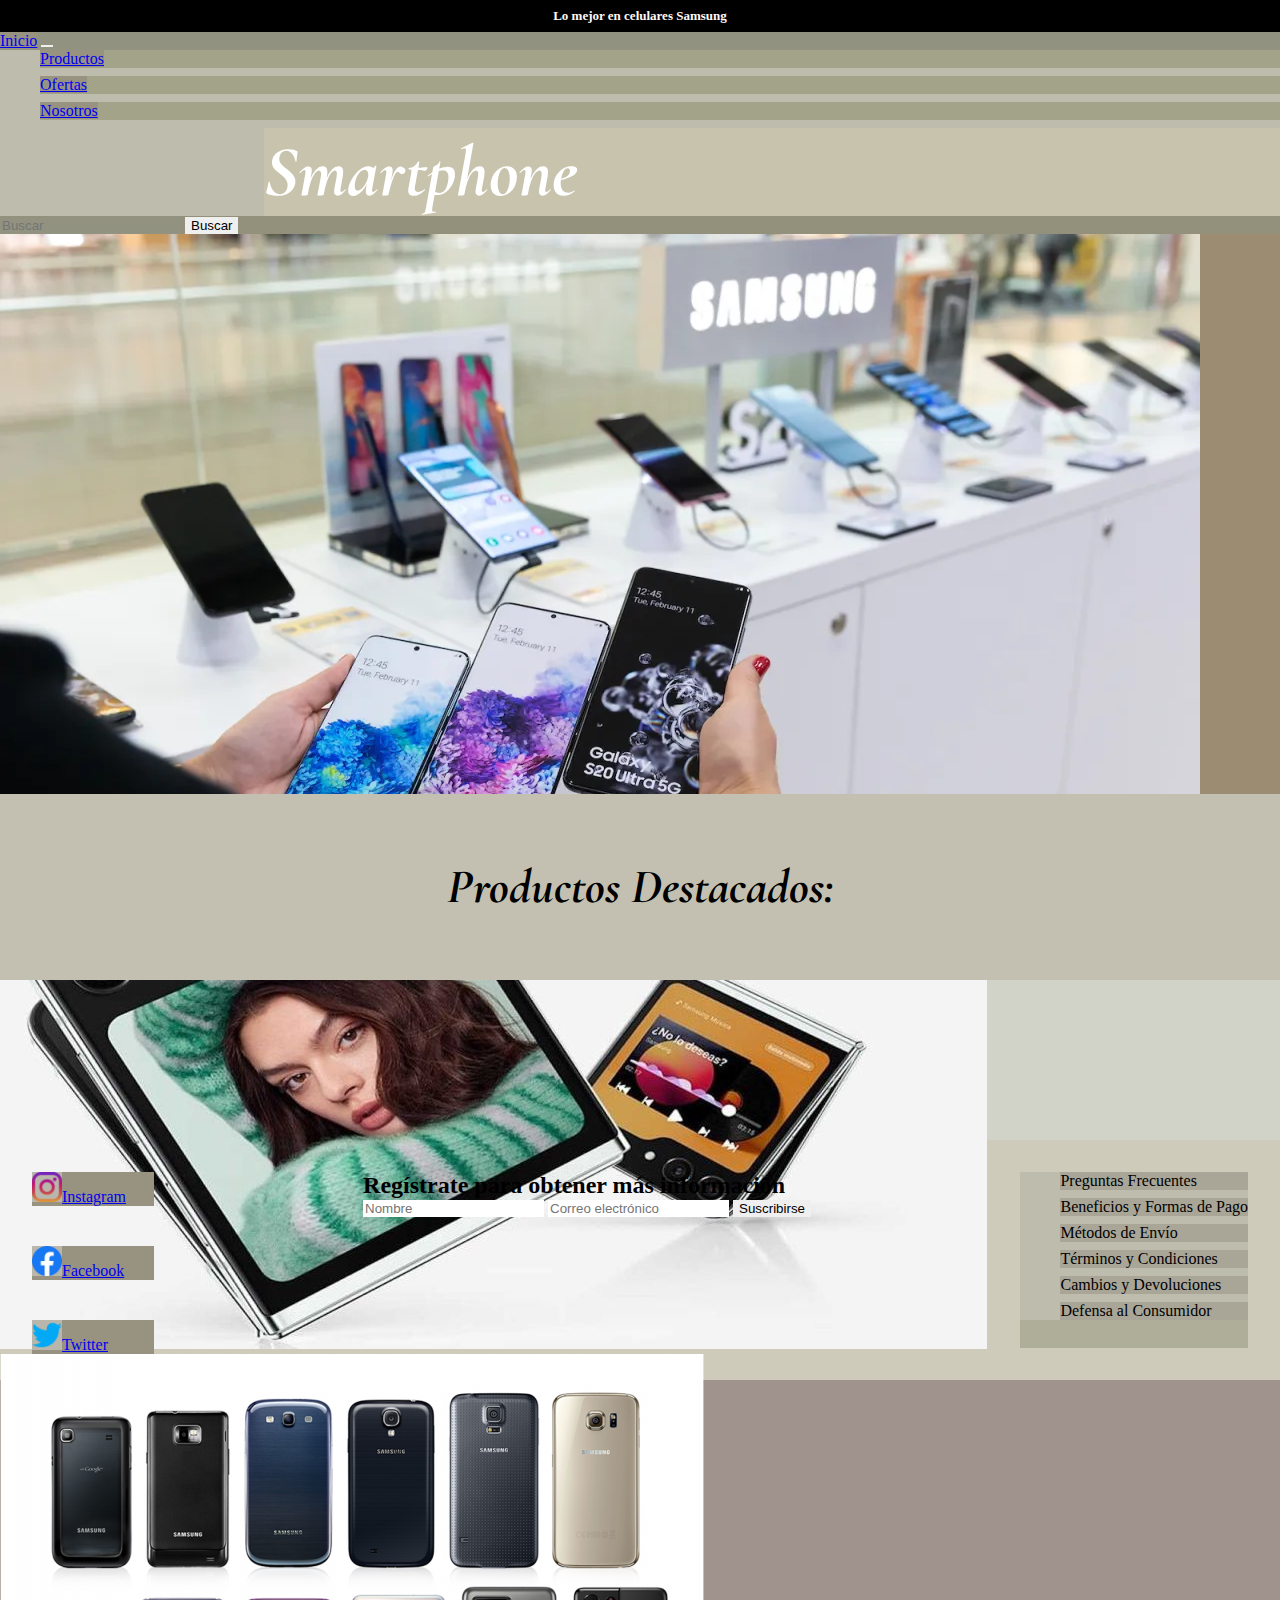
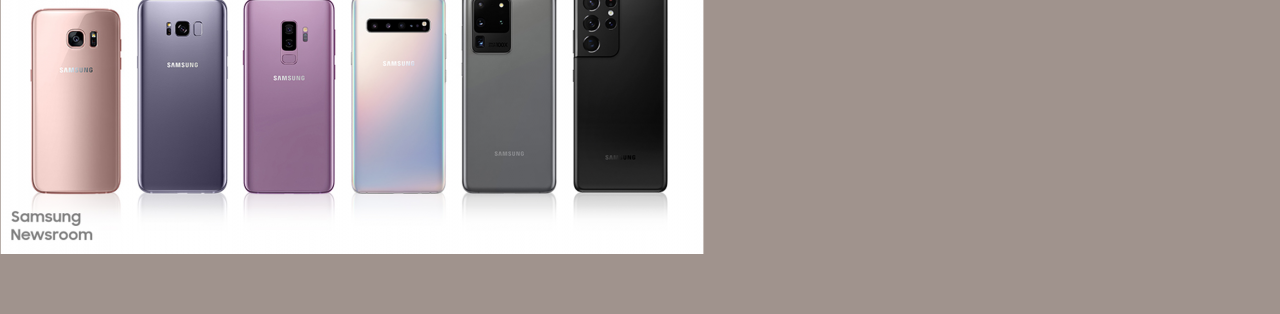
<file: index.html>
<!DOCTYPE html>
<html lang="es">
  <head>
    <meta charset="UTF-8" />
    <meta name="viewport" content="width=device-width, initial-scale=1.0" />
    <meta name="author" content="Martinez Gustavo A" />
    <meta name="description" content="Venta de celulares, Samsung galaxy" />
    <meta name="keywords" content="HTML, CSS, Javascript" />
    <link rel="stylesheet" href="./CSS/style.css" />
    <link rel="preconnect" href="https://fonts.googleapis.com" />
    <link rel="preconnect" href="https://fonts.gstatic.com" crossorigin />
    <link
      href="https://fonts.googleapis.com/css2?family=Belanosima&family=Cormorant+Garamond:ital,wght@0,300;0,400;0,500;0,600;0,700;1,500;1,600;1,700&family=Inter:wght@200;300;400;500;600;700&family=Poppins:ital,wght@0,200;0,300;0,500;1,600&family=Roboto:wght@100;300;400;500;700;900&display=swap"
      rel="stylesheet"
    />
    <link
      href="https://cdn.jsdelivr.net/npm/bootstrap@5.3.0/dist/css/bootstrap.min.css"
      rel="stylesheet"
      integrity="sha384-9ndCyUaIbzAi2FUVXJi0CjmCapSmO7SnpJef0486qhLnuZ2cdeRhO02iuK6FUUVM"
      crossorigin="anonymous"
    />
    <script
      src="https://cdn.jsdelivr.net/npm/bootstrap@5.1.3/dist/js/bootstrap.bundle.min.js"
      integrity="sha384-ka7Sk0Gln4gmtz2MlQnikT1wXgYsOg+OMhuP+IlRH9sENBO0LRn5q+8nbTov4+1p"
      crossorigin="anonymous"
    ></script>
    <link
      rel="icon"
      href="./IMG/icons8-celulares-48.png"
      type="imagen/x-icon"
    />
    <title>Smathphone</title>
  </head>
  <body>
    <header>
      <nav class="mini-nav">
        <h3>Lo mejor en celulares Samsung</h3>
      </nav>
      <nav class="navbar navbar-expand-xl navbar-dark">
        <div class="container-fluid">
          <a class="navbar-brand" href="#">Inicio</a>
          <button
            class="navbar-toggler"
            type="button"
            data-bs-toggle="collapse"
            data-bs-target="#navbarDark"
            aria-controls="navbarDark"
            aria-expanded="false"
            aria-label="Toggle navigation"
          >
            <span class="navbar-toggler-icon"></span>
          </button>
          <div class="collapse navbar-collapse show" id="navbarDark">
            <ul class="navbar-nav me-auto mb-xl-0">
              <li class="nav-item">
                <a class="nav-link active" aria-current="page" href="#"
                  >Productos</a
                >
              </li>
              <li class="nav-item">
                <a class="nav-link active" href="#">Ofertas</a>
              </li>
              <li class="nav-item">
                <a
                  class="nav-link active"
                  href="#"
                  tabindex="-1"
                  aria-disabled="true"
                  >Nosotros</a
                >
              </li>
              <div class="nombre-ecommerce">
                <h2>Smartphone</h2>
              </div>
            </ul>

            <form class="d-flex">
              <input
                class="form-control me-2"
                type="search"
                placeholder="Buscar"
                aria-label="Search"
              />
              <button class="btn btn-outline-light" type="submit">
                Buscar
              </button>
            </form>
            <div class="container-carrito">
              <a href="#"
                ><i><img src="./IMG/cart-shopping-solid.svg" alt="" /></i
              ></a>
            </div>
          </div>
        </div>
      </nav>

      <div
        id="carouselWithControls"
        class="carousel slide"
        data-bs-ride="carousel"
      >
        <div class="carousel-inner">
          <div class="carousel-item active">
            <img
              src="./IMG/CAROUSELL/tipos-de-celulares-samsung 3.webp"
              class="d-block w-100"
              alt="Slide 1"
            />
          </div>
          <div class="carousel-item">
            <img
              src="./IMG/CAROUSELL/samsung-2.jpg"
              class="d-block w-100"
              alt="Slide 2"
            />
          </div>
          <div class="carousel-item">
            <img
              src="./IMG/CAROUSELL/Samsung_Galaxy_S-1.png"
              class="d-block w-100"
              alt="Slide 3"
            />
          </div>
        </div>
        <a
          class="carousel-control-prev"
          href="#carouselWithControls"
          role="button"
          data-bs-slide="prev"
        >
          <span class="carousel-control-prev-icon" aria-hidden="true"></span>
          <span class="visually-hidden">Previous</span>
        </a>
        <a
          class="carousel-control-next"
          href="#carouselWithControls"
          role="button"
          data-bs-slide="next"
        >
          <span class="carousel-control-next-icon" aria-hidden="true"></span>
          <span class="visually-hidden">Next</span>
        </a>
      </div>
    </header>

    <h1>Productos Destacados:</h1>

    <main>
      <div id="productos-container"></div>
    </main>

    <footer>
      <div class="container-flex-redes">
        <a href="https://www.instagram.com/">
          <img
            src="./IMG/REDES/instagram.png"
            class="png-redes"
            alt="Nuestro Instagram"
          />Instagram</a
        >
        <a href="https://es-la.facebook.com/">
          <img
            src="./IMG/REDES/facebook.png"
            class="png-redes"
            alt="Nuestro Facebook"
          />Facebook</a
        >
        <a href="https://twitter.com/">
          <img
            src="./IMG/REDES/gorjeo.png"
            class="png-redes"
            alt="Nuestro Twitter"
          />Twitter</a
        >
      </div>

      <section>
        <h2>Regístrate para obtener más información</h2>
        <form>
          <input type="text" placeholder="Nombre" required />
          <input type="email" placeholder="Correo electrónico" required />
          <button type="submit" onclick="submitForm()">Suscribirse</button>
        </form>
      </section>

      <div class="preguntas-frecuentes">
        <ul>
          <li>Preguntas Frecuentes</li>
          <li>Beneficios y Formas de Pago</li>
          <li>Métodos de Envío</li>
          <li>Términos y Condiciones</li>
          <li>Cambios y Devoluciones</li>
          <li>Defensa al Consumidor</li>
        </ul>
      </div>
    </footer>

    <script src="script.js"></script>
  </body>
</html>
</file>
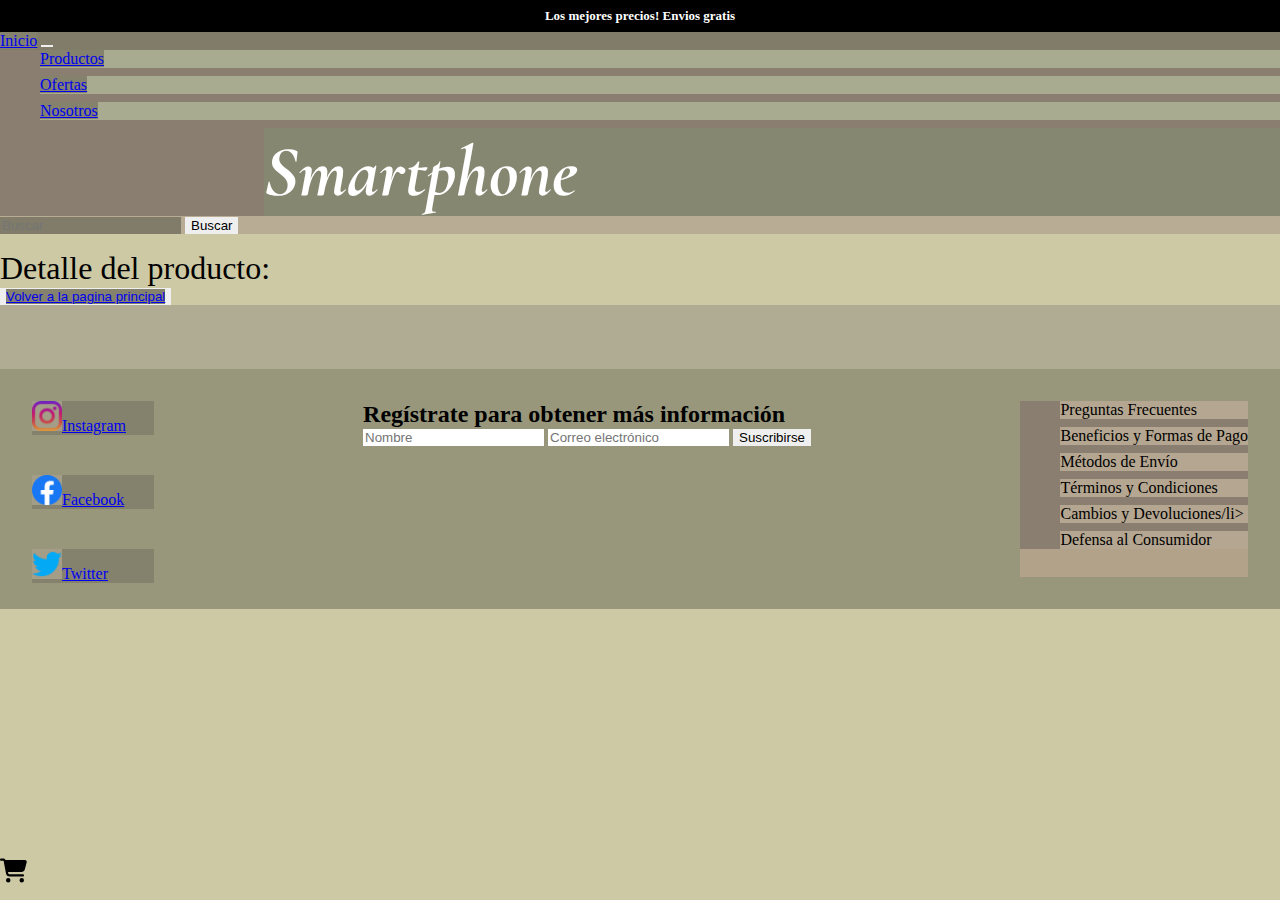
<file: index2.html>
<!DOCTYPE html>
<html lang="en">
  <head>
    <meta charset="UTF-8" />
    <meta name="viewport" content="width=device-width, initial-scale=1.0" />
    <link rel="stylesheet" href="./CSS/style2.css" />
    <link rel="preconnect" href="https://fonts.googleapis.com" />
    <link rel="preconnect" href="https://fonts.gstatic.com" crossorigin />
    <link rel="preconnect" href="https://fonts.googleapis.com" />
    <link rel="preconnect" href="https://fonts.gstatic.com" crossorigin />
    <link
      href="https://fonts.googleapis.com/css2?family=Belanosima&family=Cormorant+Garamond:ital,wght@0,300;0,400;0,500;0,600;0,700;1,300;1,500;1,600;1,700&family=Inter:wght@200;300;400;500;600;700&family=Poppins:ital,wght@0,200;0,300;0,500;1,600&family=Roboto:wght@100;300;400;500;700;900&display=swap"
      rel="stylesheet"
    />
    <link
      href="https://cdn.jsdelivr.net/npm/bootstrap@5.3.0/dist/css/bootstrap.min.css"
      rel="stylesheet"
      integrity="sha384-9ndCyUaIbzAi2FUVXJi0CjmCapSmO7SnpJef0486qhLnuZ2cdeRhO02iuK6FUUVM"
      crossorigin="anonymous"
    />
    <script
      src="https://cdn.jsdelivr.net/npm/bootstrap@5.1.3/dist/js/bootstrap.bundle.min.js"
      integrity="sha384-ka7Sk0Gln4gmtz2MlQnikT1wXgYsOg+OMhuP+IlRH9sENBO0LRn5q+8nbTov4+1p"
      crossorigin="anonymous"
    ></script>
    <link rel="stylesheet" href="./CSS/style2.css" />
    <link
      rel="icon"
      href="./IMG/icons8-celulares-48.png"
      type="imagen/x-icon"
    />
    <title>Producto</title>
  </head>
  <body>
    <header>
      <nav class="mini-nav">
        <h3>Los mejores precios! Envios gratis</h3>
      </nav>
      <nav class="navbar navbar-expand-xl navbar-dark">
        <div class="container-fluid">
          <a class="navbar-brand" href="#">Inicio</a>
          <button
            class="navbar-toggler"
            type="button"
            data-bs-toggle="collapse"
            data-bs-target="#navbarDark"
            aria-controls="navbarDark"
            aria-expanded="false"
            aria-label="Toggle navigation"
          >
            <span class="navbar-toggler-icon"></span>
          </button>
          <div class="collapse navbar-collapse show" id="navbarDark">
            <ul class="navbar-nav me-auto mb-xl-0">
              <li class="nav-item">
                <a class="nav-link active" aria-current="page" href="#"
                  >Productos</a
                >
              </li>
              <li class="nav-item">
                <a class="nav-link active" href="#">Ofertas</a>
              </li>
              <li class="nav-item">
                <a
                  class="nav-link active"
                  href="#"
                  tabindex="-1"
                  aria-disabled="true"
                  >Nosotros</a
                >
              </li>
              <div class="nombre-ecommerce">
                <h2>Smartphone</h2>
              </div>
            </ul>

            <form class="d-flex">
              <input
                class="form-control me-2"
                type="search"
                placeholder="Buscar"
                aria-label="Search"
              />
              <button class="btn btn-outline-light" type="submit">
                Buscar
              </button>
            </form>
            <div class="container-carrito">
              <a href=""
                ><i><img src="./IMG/cart-shopping-solid.svg" alt="" /></i
              ></a>
            </div>
          </div>
        </div>
      </nav>
    </header>

    <h1>Detalle del producto:</h1>
    <button><a href="index.html">Volver a la pagina principal</a></button>

    <main>
      <div id="detalle-producto"></div>
    </main>

    <footer>
      <div class="container-flex-redes">
        <a href="https://www.instagram.com/">
          <img
            src="./IMG/REDES/instagram.png"
            class="png-redes"
            alt="Nuestro Instagram"
          />Instagram</a
        >
        <a href="https://es-la.facebook.com/">
          <img
            src="./IMG/REDES/facebook.png"
            class="png-redes"
            alt="Nuestro Facebook"
          />Facebook</a
        >
        <a href="https://twitter.com/">
          <img
            src="./IMG/REDES/gorjeo.png"
            class="png-redes"
            alt="Nuestro Twitter"
          />Twitter</a
        >
      </div>

      <section>
        <h2>Regístrate para obtener más información</h2>
        <form>
          <input type="text" placeholder="Nombre" required />
          <input type="email" placeholder="Correo electrónico" required />
          <button type="submit" onclick="submitForm()">Suscribirse</button>
        </form>
      </section>

      <div class="preguntas-frecuentes">
        <ul>
          <li>Preguntas Frecuentes</li>
          <li>Beneficios y Formas de Pago</li>
          <li>Métodos de Envío</li>
          <li>Términos y Condiciones</li>
          <li>Cambios y Devoluciones/li></li>
          <li>Defensa al Consumidor</li>
        </ul>
      </div>
    </footer>
    <script src="detalleproducto.js"></script>
  </body>
</html>
</file>
<file: CSS/style.css>
* {
  box-sizing: border-box;
  margin: 0%;
  border: 0;
}

body {
  width: 100%;
  height: 100%;
  background-color: #a0938d;
}

header {
  background-color: #9c8c72;
  margin: 0%;
}

.mini-nav {
  background-color: black;
  width: 100%;
  height: 2rem;
  display: flex;
  justify-content: center;
  align-items: center;
}

.mini-nav > h3 {
  color: rgb(253, 250, 250);
  font-size: small;
}

header > nav {
  color: #cacac7;
  padding: 0%;
  margin: 0%;
}

#navbarDark > form {
  margin-right: 5rem;
}

#navbarDark > ul > li {
  background-color: #a2a389;
}

#navbarDark {
  background-color: #93917b;
}
.container-fluid,
.form-control {
  background-color: #929280;
  color: #b6b093;
}

.nombre-ecommerce {
  background-color: rgb(200, 195, 172);
  margin-left: 14rem;
  color: white;
  font-family: "Cormorant Garamond", serif;
  font-size: 3rem;
  font-style: italic;
  font-weight: 700;

  padding: 0;
}

.container-carrito {
  margin-right: 6rem;
}

i > img {
  position: absolute;
  width: 1.7rem;
  height: 1.7rem;
  margin-right: 10rem;
  bottom: 1rem;
}

#carouselWithControls {
  width: 100%;
  height: 35rem;
}

.carousel-inner {
  width: 100%;
  height: 35rem;
}

.carousel-item {
  width: 100%;
  height: 35rem;
}

main {
  width: 100%;

  padding: 0rem 10rem 10rem;
  background-color: #d2d3c8;
  margin: 0;
  display: flex;
  justify-content: center;
}

body > h1 {
  margin-bottom: 0%;
  font-size: 3rem;
  font-style: italic;
  text-align: center;
  padding: 4rem;
  font-family: "Cormorant Garamond", serif;

  position: relative;
  top: 0rem;
  margin-bottom: 0px;
  background-color: #c3c0b2;
}

#productos-container {
  display: flex;
  flex-direction: row;
  flex-wrap: wrap;
  justify-content: center;
  gap: 5rem;
}

.div-item {
  padding: 5rem, 0rem;
  display: flex;
  justify-content: center;
  flex-direction: column;
  width: 250px;
  height: 480px;

  background-color: #a8a08c;
  box-shadow: 0 4px 6px rgba(0, 0, 0, 0.1);

  &:hover {
    background-color: #c3beaf;
  }
}

.div-item > img {
  width: 200px;
  height: 200px;
  position: relative;
  right: -24px;
  top: -20px;
}

.div-item > h3 {
  font-size: 20px;
}

.div-item > .ver-mas {
  color: black;
  background-color: #b9b5a4;
  position: relative;
  top: 2rem;
  margin-bottom: 0.5rem;

  &:hover {
    background-color: #b9b8a3;
  }
}

.div-item > .agregar-carrito {
  color: black;
  background-color: #a6a491;
  position: relative;
  top: 2rem;

  &:hover {
    background-color: #c4beae;
  }
}

.decoration {
  width: 100%;
  height: 10%;
}

.cart-small {
  width: 1.2rem;
  height: 1.2rem;
  margin-left: -30px;
  position: absolute;
  bottom: 0.2rem;
}

footer {
  width: 100%;
  height: 15rem;
  background-color: #cfcbbb;
  padding: 2rem;
  display: flex;
  justify-content: space-between;
}

a {
  background-color: #989381;
}

.container-flex-redes {
  width: 10%;
  height: 0;

  background-color: #c1c1b0;
  display: flex;
  justify-content: flex-start;
  flex-direction: column;
  gap: 2.5rem;
}

.png-redes {
  width: 1.875rem;
  height: 1.875rem;
  background-color: #b9b7ac;
}

.container-ubicacion {
  display: flex;
  justify-content: center;
  background-color: #a19b89;
}

.preguntas-frecuentes {
  background-color: #afae98;
}

ul {
  list-style: none;
  background-color: #bebcac;
  margin: 0;
  display: flex;
  flex-direction: column;
  gap: 0.5rem;
}

li {
  background-color: #a9a698;
}
</file>
<file: CSS/style2.css>
* {
  box-sizing: border-box;
  margin: 0%;
  border: 0;
}

body {
  width: 100%;
  height: 100%;
  background-color: #cdc9a5;
}

header {
  background-color: #bcb7a0;
}

.mini-nav {
  background-color: black;
  width: 100%;
  height: 2rem;
  display: flex;
  justify-content: center;
  align-items: center;
}

.mini-nav > h3 {
  color: white;
  font-size: small;
}

body > header > nav {
  color: #a4a38b;
  padding: 0%;
  margin: 0%;
}

#navbarDark > form {
  margin-right: 5rem;
}

#navbarDark > ul > li {
  background-color: #a9ab91;
}

#navbarDark {
  background-color: #b8ac94;
}
.container-fluid,
.form-control {
  background-color: #807c69;
  color: #b0ae91;
}

.nombre-ecommerce {
  background-color: rgb(134, 135, 113);
  margin-left: 14rem;
  color: white;
  font-family: "Cormorant Garamond", serif;
  font-size: 3rem;
  font-style: italic;
  font-weight: 700;

  padding: 0;
}

.container-carrito {
  margin-right: 6rem;
}

i > img {
  position: absolute;
  width: 1.7rem;
  height: 1.7rem;
  margin-right: 10rem;
  bottom: 1rem;
}

body > h1 {
  font-size: 2rem;
  font-weight: 400;
  padding: 1rem 0rem 0rem;
}

main {
  width: 100%;

  padding: 1rem 8rem 3rem;
  background-color: #b0ac94;
  display: flex;
  justify-content: center;
}

#detalles-de-producto {
  display: flex;
  justify-content: center;
}

#detalle-producto > div {
  display: flex;
  flex-direction: column;
  background-color: #a3a389;
}

#detalle-producto > div > img {
  width: 400px;
  height: 400px;
  align-items: center;
  margin-left: 18rem;
  position: relative;
  top: 1rem;
}

footer {
  width: 100%;
  height: 15rem;
  background-color: #98977c;
  padding: 2rem;
  display: flex;
  justify-content: space-between;
}

a {
  background-color: #84826d;
}

.container-flex-redes {
  width: 10%;
  height: 0;

  background-color: #b7af9a;
  display: flex;
  justify-content: flex-start;
  flex-direction: column;
  gap: 2.5rem;
}

.png-redes {
  width: 1.875rem;
  height: 1.875rem;
  background-color: #a49d87;
}

.container-ubicacion {
  display: flex;
  justify-content: center;
  background-color: #a99e88;
}

.preguntas-frecuentes {
  background-color: #b1a289;
}

ul {
  list-style: none;
  background-color: #897e6f;
  margin: 0;
  display: flex;
  flex-direction: column;
  gap: 0.5rem;
}

li {
  background-color: #b4a690;
}
</file>
